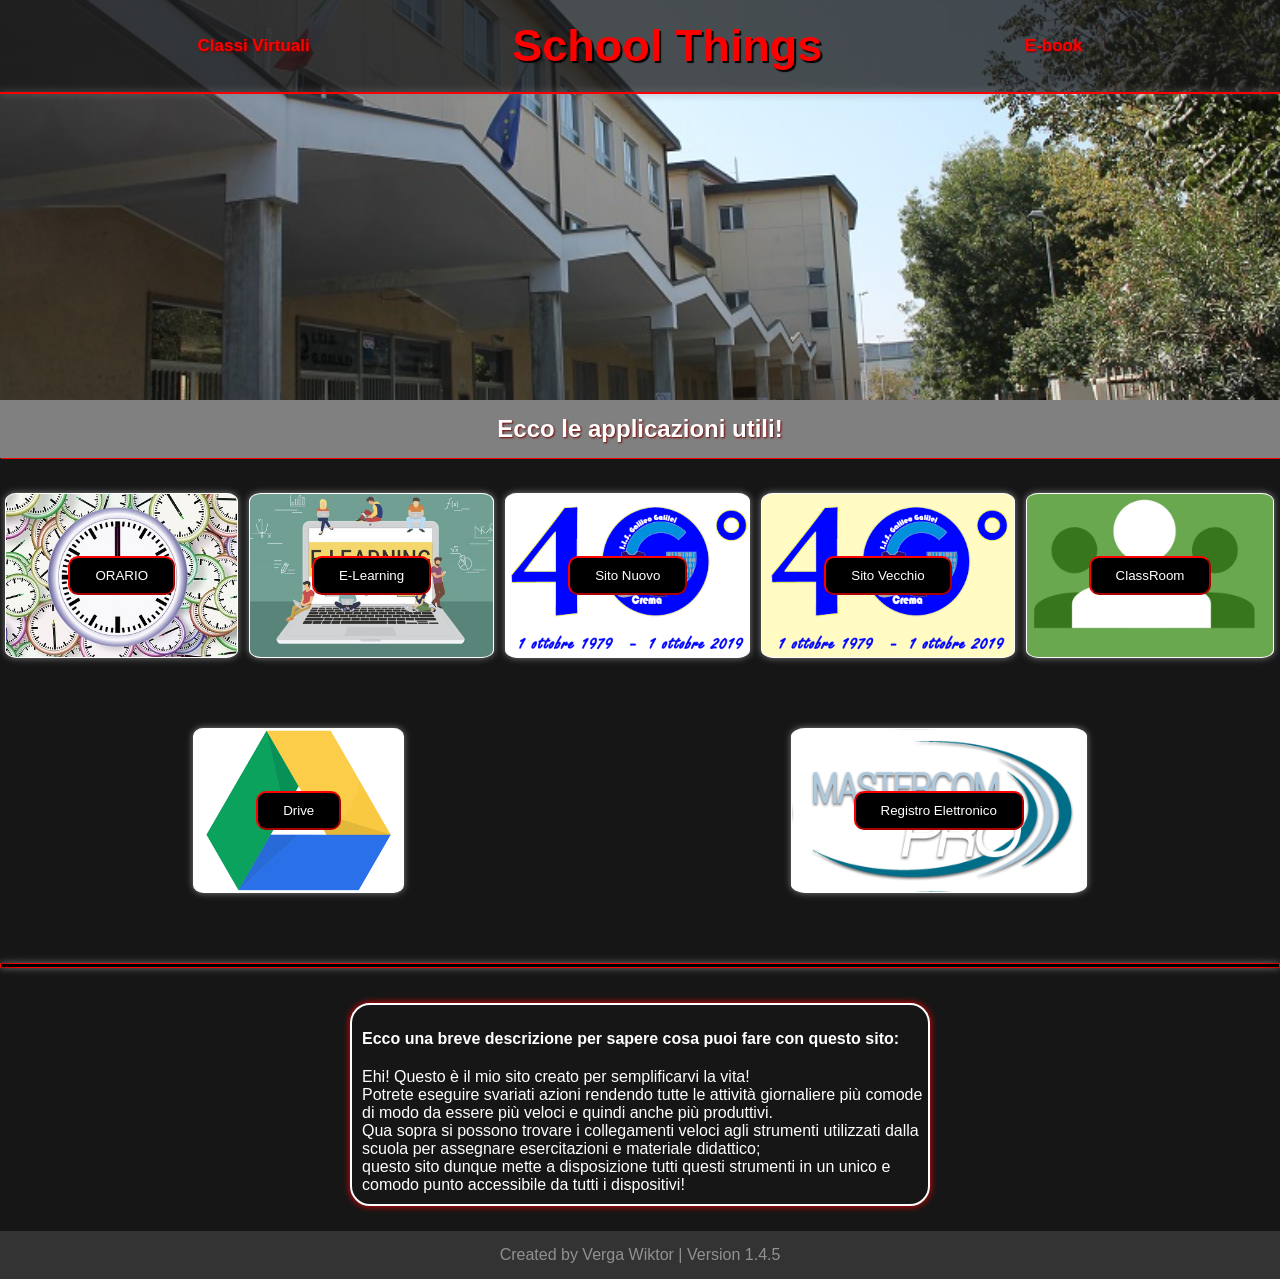
<file: index.html>
<!DOCTYPE html>
<html lang="en">
    <link href="Style.css" rel="stylesheet" type="text/css" />
    <head>
        <link rel="shortcut icon" type="image7x-icon" href="Logo.ico" />
        <meta charset="UTF-8">
        <meta name="viewport" content="width=device-width, initial-scale=1.0">

        <title>School Things</title>
    </head>
<body>
    <header>
        <nav>
            <h2><a class="navi" href="Pagine/ST_O.html">Classi Virtuali</a></h2>
            <h1><a href="index.html" class="titolo">School Things</a></h1>
            <h2><a class="navi" href="Pagine/Libri.html">E-book</a></h2>
        </nav>
        

        <!-- NAV x TELEFONO -->
        <nav class="navCell">
            
            <h2><a class="navi" href="Pagine/ST_O.html">Classi Virtuali</a></h2>
            <h1><a href="index.html" class="titolo">School Things</a></h1>
            <h2><a class="navi" href="Pagine/Libri.html">E-book</a></h2>
        </nav>
        <div class="divisione0"></div>
    </header>

    <section class="divisione">
        <h2>Ecco le applicazioni utili!</h2>
    </section>

    <section>
        <div id="ORAR"><a href="Pagine/ORARIO.html"><button>ORARIO</button></a></div>
        <div class="EL"><a href="https://elearning.galileicrema.it" target="_blank"><button>E-Learning</button></a></div>
        <div class="SN"><a href="http://www.galileicrema.it" target="_blank"><button>Sito Nuovo</button></a></div>
        <div class="SV"><a href="http://www.galileicrema.it:8080/intraitis/generale/main.asp" target="_blank"><button>Sito Vecchio</button></a></div>
        <div class="ClassRoom"><a href="https://classroom.google.com/" target="_blank"><button>ClassRoom</button></a></div>
        <div class="Drive"><a href="https://drive.google.com/drive/my-drive" target="_blank"><button>Drive</button></a></div>
        <div class="RE"><a href="https://galilei-cr-sito.registroelettronico.com/login/" target="_blank"><button>Registro Elettronico</button></a></div>
    </section>

    <div class="divisione2"></div>

    <section class="descrizione">
        <h4 class="descrizione">Ecco una breve descrizione per sapere cosa puoi fare con questo sito:</h4>
        <p class="descrizione">
            Ehi! Questo è il mio sito creato per semplificarvi la vita!<br/>
            Potrete eseguire svariati azioni rendendo tutte le attività giornaliere più comode di modo da essere più veloci e quindi anche più produttivi.<br/>
            Qua sopra si possono trovare i collegamenti veloci agli strumenti utilizzati dalla scuola per assegnare esercitazioni e materiale didattico;<br/>
            questo sito dunque mette a disposizione tutti questi strumenti in un unico e comodo punto accessibile da tutti i dispositivi!
        </p>
    </section>

<footer id="vers">
    <script src="Javascript/Versione.js">
    </script>
</footer>    
</body>

</html>
</file>
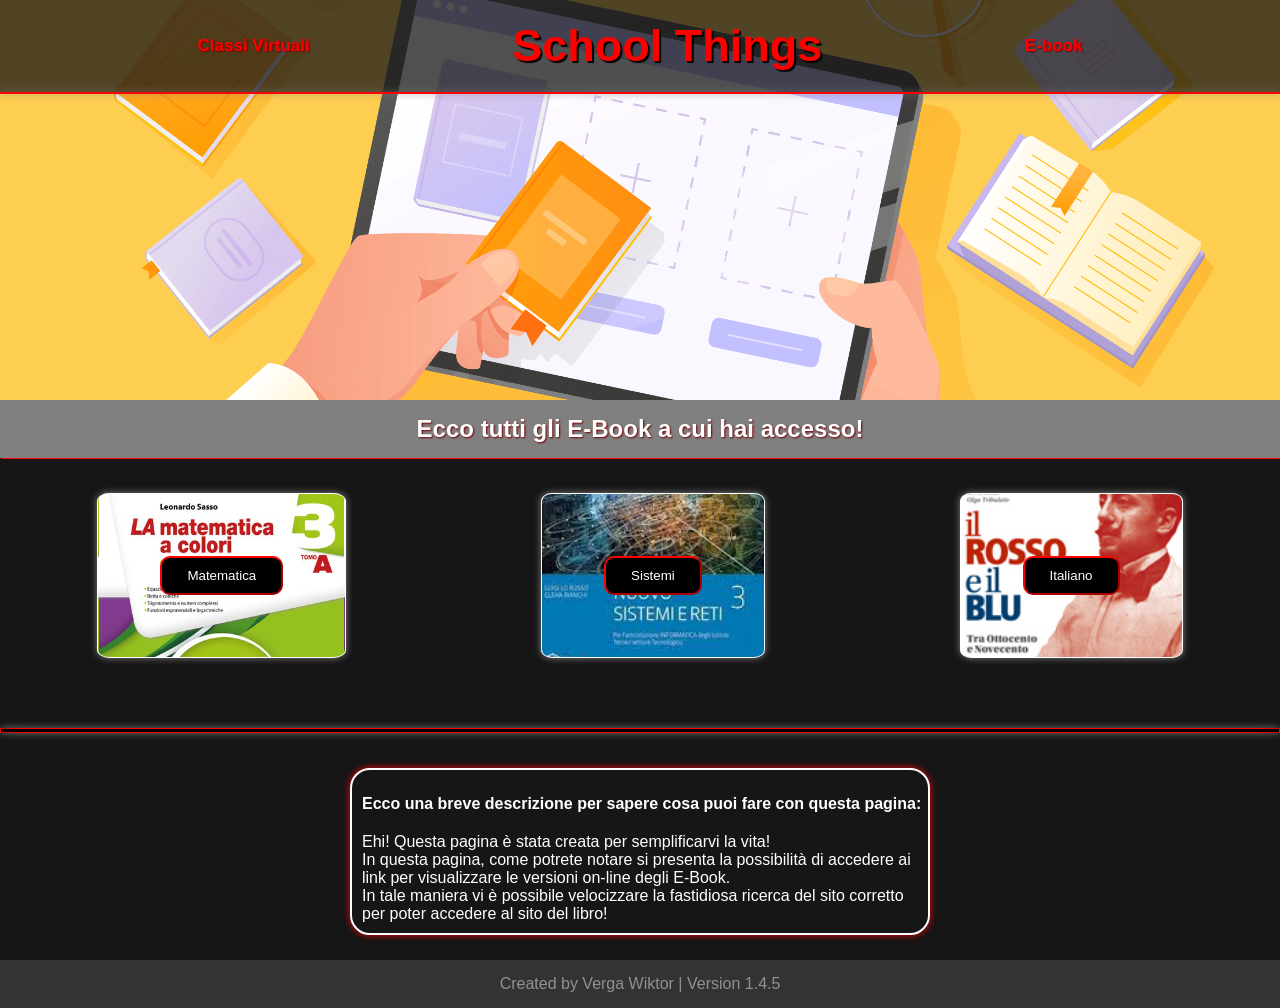
<file: Pagine/Libri.html>
<!DOCTYPE html>
<html lang="it">
<head>
    <link href="../Style.css" rel="stylesheet" type="text/css" />
    <link rel="shortcut icon" type="image7x-icon" href="../Logo.ico" />
    <meta charset="UTF-8">
    <meta http-equiv="X-UA-Compatible" content="IE=edge">
    <meta name="viewport" content="width=device-width, initial-scale=1.0">
    <title>Libri</title>
</head>
<body>
    <header class="LIB">
        <nav>
            <h2><a class="navi" href="ST_O.html">Classi Virtuali</a></h2>
            <h1><a href="../index.html" class="titolo">School Things</a></h1>
            <h2><a class="navi" href="Libri.html">E-book</a></h2>
        </nav>

        <!-- NAV x TELEFONO -->
        <nav class="navCell">
            <h1><a href="../index.html" class="titolo">School Things</a></h1>
            <h2><a class="navi" href="ST_O.html">Classi Virtuali</a></h2>
            <h2><a class="navi" href="Libri.html">E-book</a></h2>
        </nav>
        <div class="divisione0"></div>
    </header>

    <section class="divisione">
        <h2 class="divisione">Ecco tutti gli E-Book a cui hai accesso!</h2>
    </section>

    <section>
        <!-- Sezione di Matematica -->
        <div id="MATELIB"><button onclick="listaMate()">Matematica</button></div>

        <div id="MATELIB2">
            <a href="https://my.bsmart.it/#/books/2702?revision=4" target="_blank" ><button>Volume 4</button></a>
            <a href="https://my.bsmart.it/#/books/2735?revision=4" target="_blank" ><button>Volume 5</button></a>
        </div>

        <div class="SISLIB"><a href="https://my.bsmart.it/#/books/20178" target="_blank"><button>Sistemi</button></a></div>
        <!-- <div class="TECLIB"><a href="Sospeso.html"><button>Tecnologie</button></a></div> -->

        <!-- Sezione di Italiano -->
        <div id="ITALIB"><button onclick="listaIta()">Italiano</button></div>

        <div id="ITALIB2">
            <a href="https://young.hubscuola.it/viewer/4162890?page=1" target="_blank"><button>Volume A</button></a>
            <a href="https://young.hubscuola.it/viewer/4163761?page=1" target="_blank"><button>Volume B</button></a>
            <a href="https://my.bsmart.it/#/books/7500?revision=6" target="_blank"><button>Invalsi</button></a>
            
        </div>

        <script src="../Javascript/Libri.js">
        </script>
    </section>
    
    <!-- Sezione di Ripasso
    <section class="divisione">
        <h2 class="divisione">Libri di Ripasso</h2>
    </section>
    
    <section>
        <div class="FIS"><a href="https://young.hubscuola.it/viewer/3176637?page=1" target="_blank"><button>Fisica 2</button></a></div>
    </section> -->
    
    <div class="divisione2"></div>

    <section class="descrizione">
        <h4>Ecco una breve descrizione per sapere cosa puoi fare con questa pagina:</h4>
        <p>
            Ehi! Questa pagina è stata creata per semplificarvi la vita!<br/>
            In questa pagina, come potrete notare si presenta la possibilità di accedere ai link per
            visualizzare le versioni on-line degli E-Book.<br/>
            In tale maniera vi è possibile velocizzare la fastidiosa ricerca del sito corretto per poter accedere al sito del libro!
        </p>
    </section>

    <footer id="vers">
        <script src="../Javascript/Versione.js">
        </script>
    </footer>
</body>
</html>
</file>
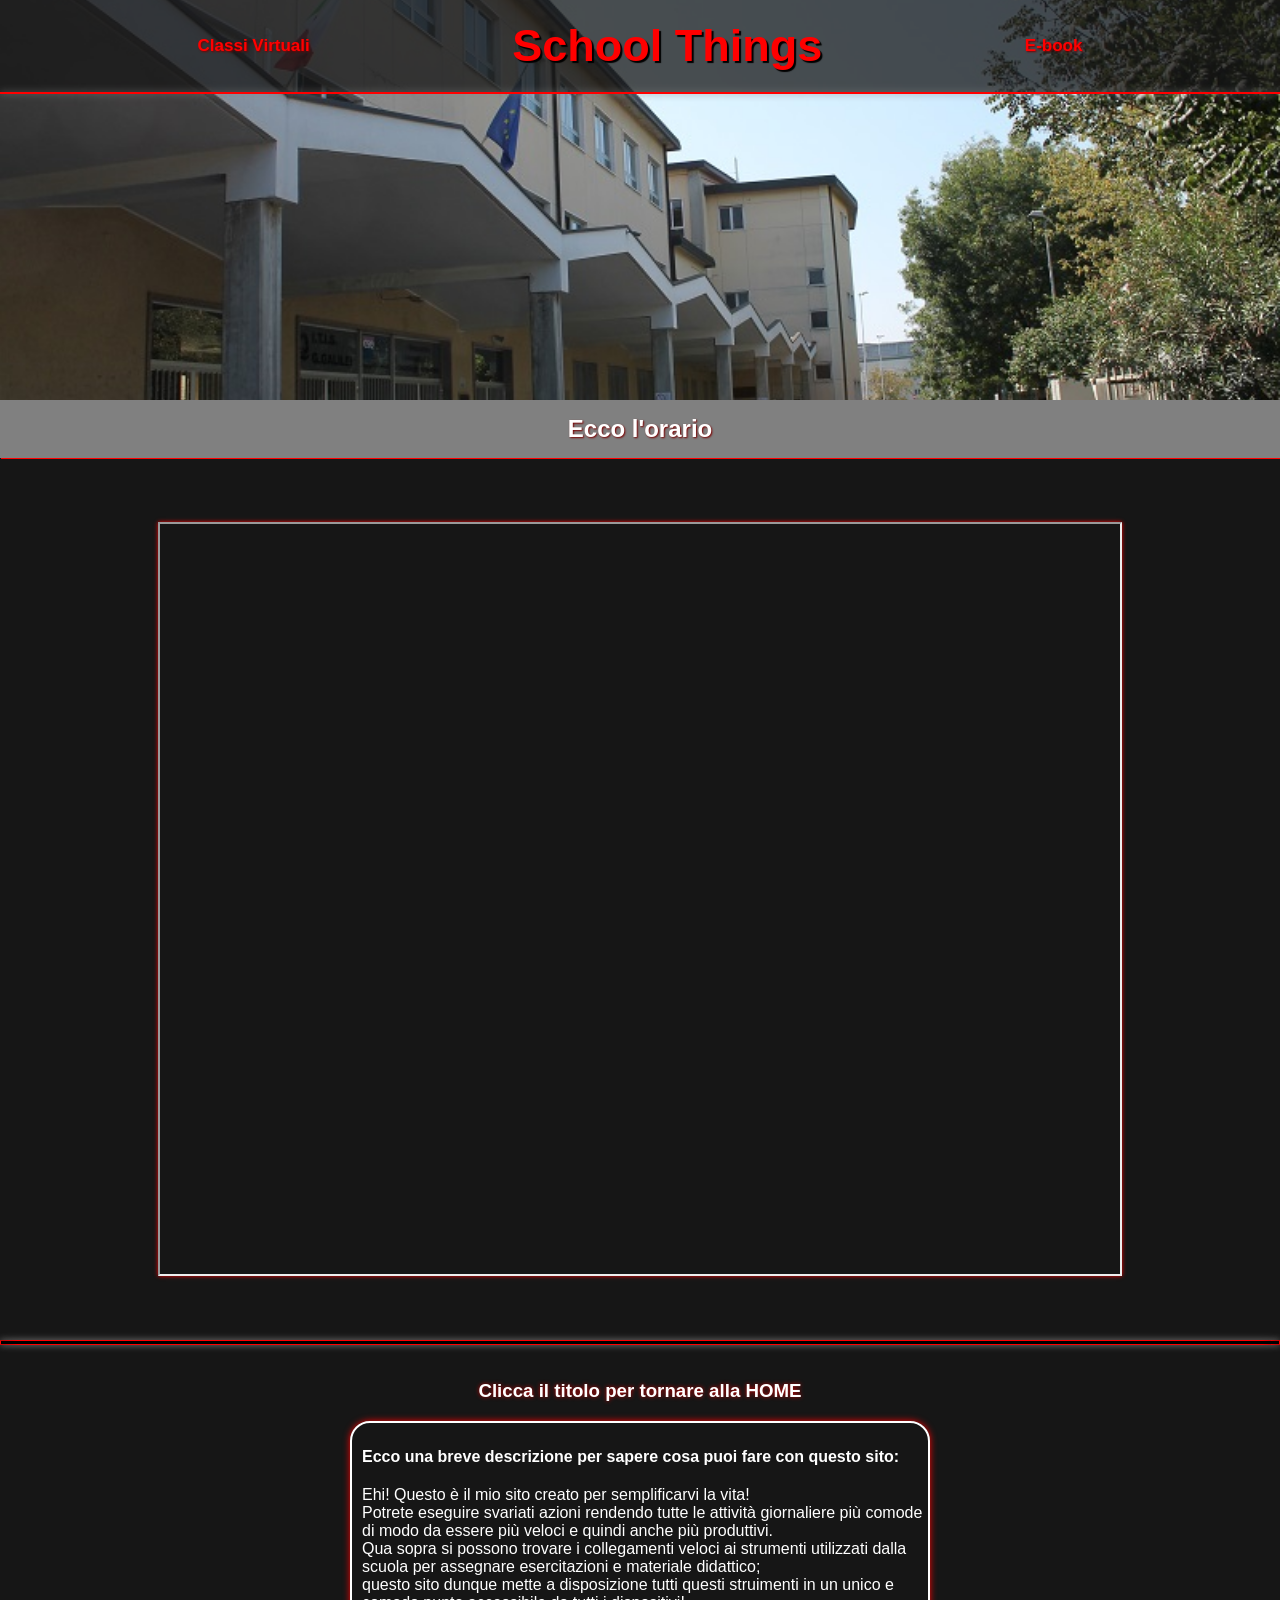
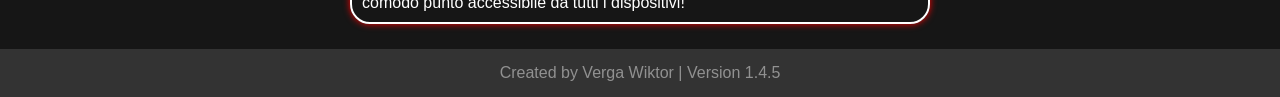
<file: Pagine/ORARIO.html>
<!DOCTYPE html>
<html lang="en">
    <link href="../Style.css" rel="stylesheet" type="text/css" />
    <head>
        <link rel="shortcut icon" type="image7x-icon" href="../Logo.ico" />
        <script src="../Javascript/Versione.js"></script>
        <meta charset="UTF-8">
        <meta name="viewport" content="width=device-width, initial-scale=1.0">
        <title>ORARIO</title>
        <script>
            window.onload = function myFunction() {
            var elmnt = document.getElementById("content");
            elmnt.scrollIntoView();
            }
        </script>
    </head>
<body>
    <header>
        <nav>
            <h2><a class="navi" href="ST_O.html">Classi Virtuali</a></h2>
            <h1><a href="../index.html" class="titolo">School Things</a></h1>
            <h2><a class="navi" href="Libri.html">E-book</a></h2>
        </nav>

        <!-- NAV x TELEFONO -->
        <nav class="navCell">
            <h1><a href="../index.html" class="titolo">School Things</a></h1>
            <h2><a class="navi" href="ST_O.html">Classi Virtuali</a></h2>
            <h2><a class="navi" href="Libri.html">E-book</a></h2>
        </nav>
        <div class="divisione0"></div>
    </header>

    <section class="divisione" id="content">
        <h2 class="divisione">Ecco l'orario</h2>
    </section>
    
    <picture class="Oraio">
        <iframe class="Orario" src="https://www.galileicrema.edu.it/extra/orario/2023/5IB.pdf" alt="Orario"></iframe>
    </picture>
    
    <div class="divisione2"></div>

    <h3>Clicca il titolo per tornare alla HOME</h3>

    <section class="descrizione">
        <h4 class="descrizione">Ecco una breve descrizione per sapere cosa puoi fare con questo sito:</h4>
        <p class="descrizione">
            Ehi! Questo è il mio sito creato per semplificarvi la vita!<br/>
            Potrete eseguire svariati azioni rendendo tutte le attività giornaliere più comode di modo da essere più veloci e quindi anche più produttivi.<br/>
            Qua sopra si possono trovare i collegamenti veloci ai strumenti utilizzati dalla scuola per assegnare esercitazioni e materiale didattico;<br/>
            questo sito dunque mette a disposizione tutti questi struimenti in un unico e comodo punto accessibile da tutti i dispositivi!
        </p>
    </section>

    <footer id="vers">
        <script src="../Javascript/Versione.js">
        </script>
    </footer>
</body>
</html>
</file>
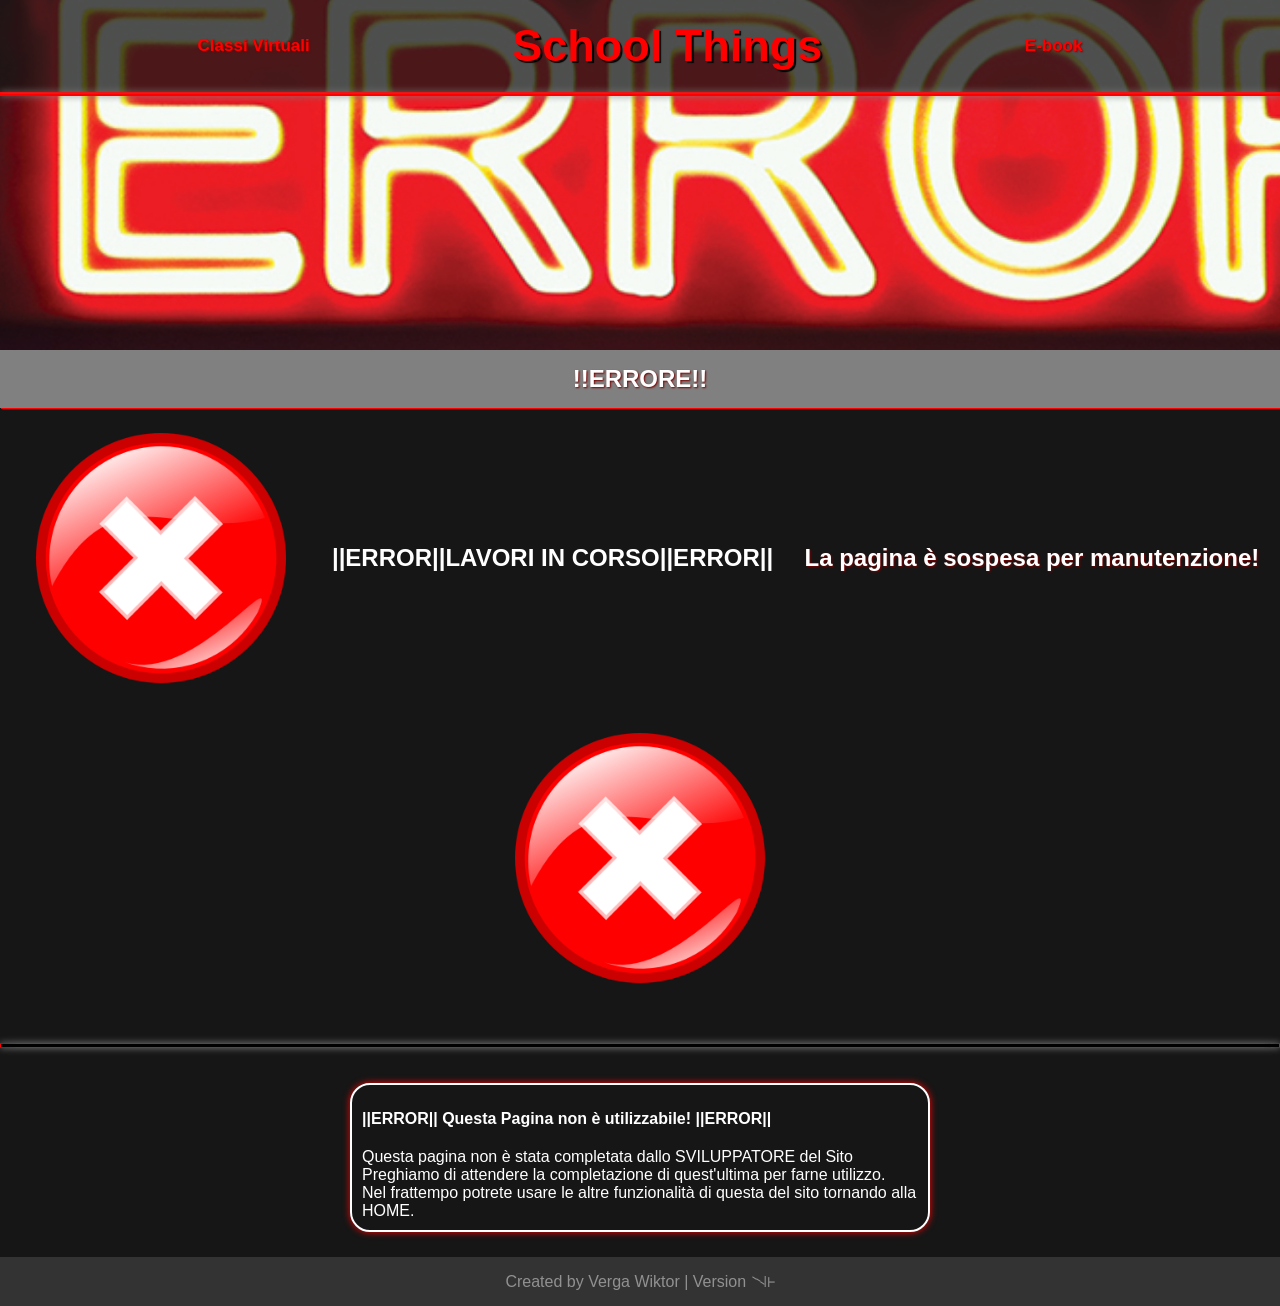
<file: Pagine/Sospeso.html>
<!DOCTYPE html>
<html lang="en">
    <link href="../Style.css" rel="stylesheet" type="text/css" />
    <head>
        <link rel="shortcut icon" type="image7x-icon" href="../Logo.ico" />
        <meta charset="UTF-8">
        <meta name="viewport" content="width=device-width, initial-scale=1.0">
        <title>ERROR</title>
        <script>
            window.onload = function(){
                alert('Errore!');
            }
        </script>
    </head>
<body>
    <header class="err">
        <nav>
            <h2><a class="navi" href="ST_O.html">Classi Virtuali</a></h2>
            <h1><a href="../index.html" class="titolo">School Things</a></h1>
            <h2><a class="navi" href="Libri.html">E-book</a></h2>
        </nav>
        <div class="divisione0"></div>

        <!-- NAV x TELEFONO -->
        <nav class="navCell">
            <h1><a href="../index.html" class="titolo">School Things</a></h1>
            <h2><a class="navi" href="ST_O.html">Classi Virtuali</a></h2>
            <h2><a class="navi" href="Libri.html">E-book</a></h2>
        </nav>
        <div class="divisione0"></div>
    </header>

    <section class="divisione">
        <h2>!!ERRORE!!</h2>
    </section>

    <section>
        <img src="../Immagini/error Button.png" alt="error" class="err_img">
        <h1 class="err"><strong>||ERROR||</strong> LAVORI IN CORSO <strong>||ERROR||</strong></h1>
        <h2 class="err">La pagina è sospesa per manutenzione!</h2>
        <img src="../Immagini/error Button.png" alt="error" class="err_img">
    </section>

    <div class="divisione2"></div>

    <section class="descrizione">
        <h4>||ERROR|| Questa Pagina non è utilizzabile! ||ERROR||</h4>
        <p>
            Questa pagina non è stata completata dallo SVILUPPATORE del Sito
            Preghiamo di attendere la completazione di quest'ultima per farne utilizzo.<br>
            Nel frattempo potrete usare le altre funzionalità di questa del sito tornando alla HOME.
        </p>
    </section>

<footer>
    Created by Verga Wiktor | Version ˥˦˧˨˫
</footer>
</body>

</html>
</file>
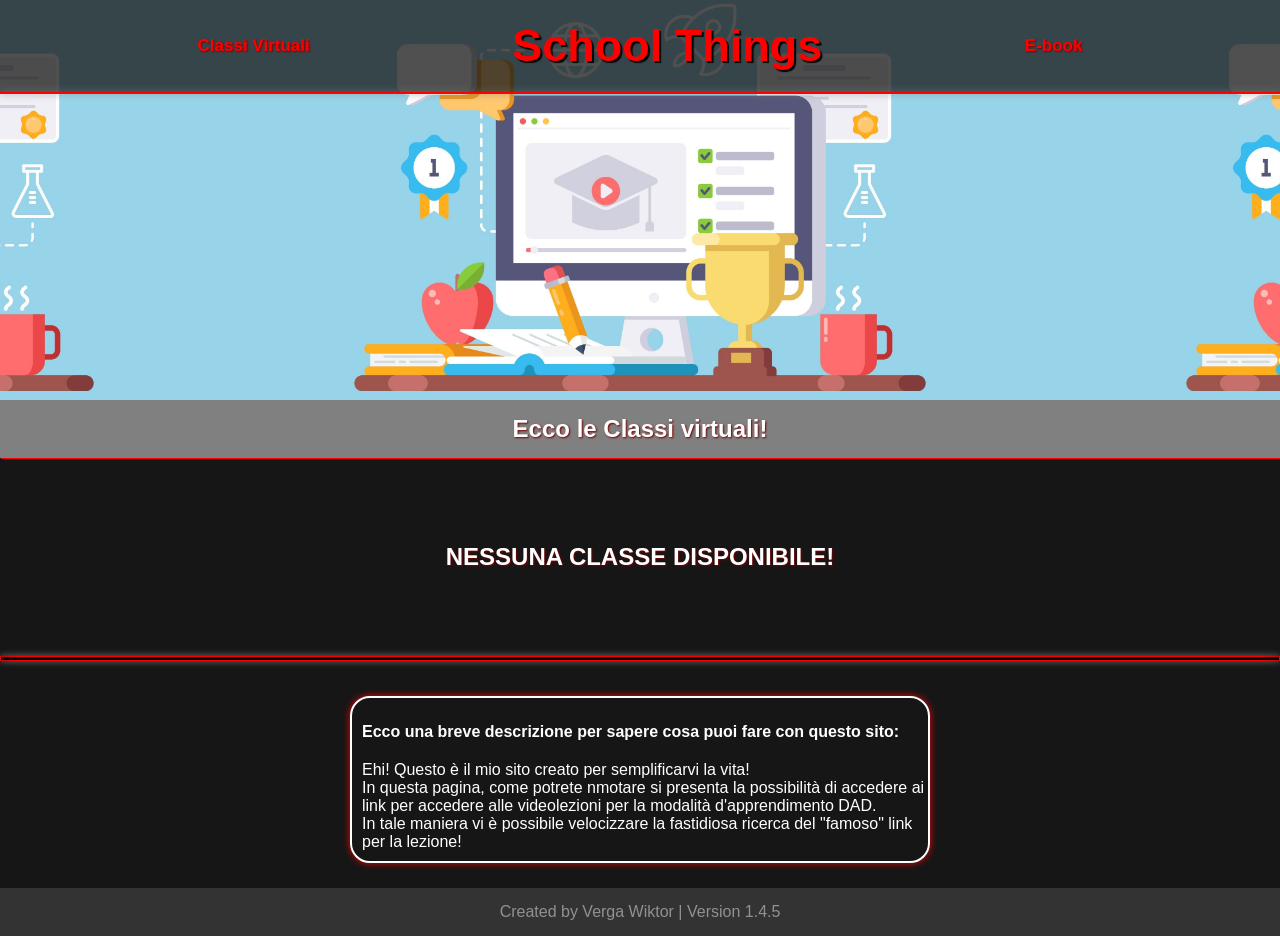
<file: Pagine/ST_O.html>
<!DOCTYPE html>
<html lang="en">
    <link href="../Style.css" rel="stylesheet" type="text/css" />
    <head>
        <link rel="shortcut icon" type="image7x-icon" href="../Logo.ico" />
        <script src="../Javascript/Versione.js"></script>
        <meta charset="UTF-8">
        <meta name="viewport" content="width=device-width, initial-scale=1.0">
        <title>Classi Virtuali</title>

        <script>
            function codMate(){
                var copyText = document.getElementById("inMate");

                copyText.select();
                copyText.setSelectionRange(0, 99999);
                document.execCommand("copy");
            }
            function codRel(){
                var copyText = document.getElementById("inRel");

                copyText.select();
                copyText.setSelectionRange(0, 99999);
                document.execCommand("copy");
            }
            function codInfo(){
                var copyText = document.getElementById("inInfo");

                copyText.select();
                copyText.setSelectionRange(0, 99999);
                document.execCommand("copy");
            }
        </script>
    </head>
<body>
    <header class="CV">
        <nav>
            <h2><a class="navi" href="ST_O.html">Classi Virtuali</a></h2>
            <h1><a href="../index.html" class="titolo">School Things</a></h1>
            <h2><a class="navi" href="Libri.html">E-book</a></h2>
        </nav>

        <!-- NAV x TELEFONO -->
        <nav class="navCell">
            <h1><a href="../index.html" class="titolo">School Things</a></h1>
            <h2><a class="navi" href="ST_O.html">Classi Virtuali</a></h2>
            <h2><a class="navi" href="Libri.html">E-book</a></h2>
        </nav>
        <div class="divisione0"></div>
    </header>

    <section class="divisione">
        <h2 class="divisione">Ecco le Classi virtuali!</h2>
    </section>

    <section>
        <h2 class="ERRORE">NESSUNA CLASSE DISPONIBILE!</h2>
        <!-- <div class="TEL"><a href="https://meet.google.com/lookup/b7db5lgz4f" target="_blank"><button>Telecomunicazioni</button></a></div>
        <div class="ITA"><a href="https://meet.google.com/lookup/fb6rf2zqpm" target="_blank"><button>Storia / Italiano</button></a></div>
        <div class="SIS"><a href="https://meet.google.com/_meet/whoops?sc=256&alias=fz5ajtocxb&authuser=0" target="_blank"><button>Sistemi</button></a></div>
        <div class="MOT"><a href="https://meet.google.com/_meet/whoops?sc=256&alias=hgtkcif5lx&authuser=0" target="_blank"><button>Motoria</button></a></div>
        <div class="ING"><a href="https://meet.google.com/lookup/g5mwtevk3w" target="_blank"><button>Inglese</button></a></div>
        <div class="TEC"><a href="https://meet.google.com/ico-pfay-zvo" target="_blank"><button>Tecnologie</button></a></div>
        <div class="MATE"><a href="https://meet.google.com/" target="_blank" ><button onclick="codMate()">Matematica</button></a><input type="text" value="Galileicrema-3ib" id="inMate"></div>
        <div class="REL"><a href="https://meet.google.com/" target="_blank"><button onclick="codRel()">Religione</button></a><input type="text" value="irc3ib" id="inRel"></div>
        <div class="INF"><a href="https://meet.google.com/" target="_blank"><button onclick="codInfo()">Informatica</button></a><input type="text" value="info_3ib" id="inInfo"></div> -->
    </section>
    
    <section class="Nascondi">
        
    </section>

    <div class="divisione2"></div>

    <section class="descrizione">
        <h4>Ecco una breve descrizione per sapere cosa puoi fare con questo sito:</h4>
        <p>
            Ehi! Questo è il mio sito creato per semplificarvi la vita!<br/>
            In questa pagina, come potrete nmotare si presenta la possibilità di accedere ai link per
            accedere alle videolezioni per la modalità d'apprendimento DAD.<br/>
            In tale maniera vi è possibile velocizzare la fastidiosa ricerca del "famoso" link per la lezione!
        </p>
    </section>
    
<footer id="vers">
    <script src="../Javascript/Versione.js">
    </script>
</footer>    
</body>

</html>
</file>
<file: Style.css>
/* CORPO CENTRALE */

body{
    background-color: rgb(22, 22, 22);
    color: white;
    margin: 0;
    padding: none;
    font-family: Arial, Helvetica, 'Segoe UI', Tahoma, Geneva, Verdana, sans-serif;
}
.titolo{
    color: red;
    font-family: Arial, Helvetica, 'Segoe UI', Tahoma, Geneva, Verdana, sans-serif;
    text-shadow: black 2px 2px 1px;
    font-size: 45px;
    text-decoration: none;
    width: fit-content;
    border-radius: 50px;
    padding: 5px;
}
.titolo_CV{
    color: red;
    text-shadow: black 1px 2px 0px;
    font-size: xx-large;
}
header{
    background: black;
    background-image: url(Immagini/home.jpg);
    background-size: 100%;
    background-position: center;
    height: 400px;
}
header.CV{
    background: black;
    background-image: url(Immagini/CV.jpg);
    background-size: 45%;
    background-position: center;
    height: 400px;
}
header.LIB{
    background: black;
    background-image: url(Immagini/HD.png);
    background-size: 120%;
    background-position: center;
    height: 400px;
}
header.Orario{
    background: black;
    background-image: url(Immagini/home.jpg);
    background-size: 100%;
    background-position: center;
    text-align: center;
    font-family: Arial, Helvetica, 'Segoe UI', Tahoma, Geneva, Verdana, sans-serif;
    height: 300px;
}
header.err{
    background: black;
    background-image: url(Immagini/errore.jpg);
    background-size: 2000px;
    background-position: center;
    text-align: center;
    font-family: Arial, Helvetica, 'Segoe UI', Tahoma, Geneva, Verdana, sans-serif;
    height: 350px;
}
.loginLogo{
    width: 125px;
    height: 75px;
}
.navi{
    margin: auto;
    color: red;
    font-size: 17px;
    text-decoration: none;
    border-radius: 5px;
    padding: 6px;
    position: relative;
}
.navi::after{
    content: '';
    position: absolute;
    left: 0;
    bottom: 0;
    width: 100%;
    height: 2px;
    background: currentColor;
    transform: scaleX(0);
    transition: transform ease-out 350ms;
}
.navi:hover::after{
    transform: scaleX(0.8);
}
nav{
    display: flex;
    width: 100%;
    flex-wrap: wrap;
    background-color: rgba(22, 22, 22, 0.75);
}
nav.navCell{
    display: none;
    flex-wrap: wrap;
    margin: auto;
    background-color: rgba(22, 22, 22, 0.75);

}
/* BOTTONI */

button.BK{
    margin-right: 10px;
    display: inline;
    background-color: rgb(58, 0, 58);
}
button.BK:hover{
    display: inline;
    background-color: rgb(0, 0, 0);
    color: rgb(255, 255, 255);
    border-color: rgb(255, 255, 255);
}
button{
    padding: 10px 25px;
    background-color: black;
    margin: 2px;
    color: white;
    border-color: red;
    border-radius: 10px;
    transition: 0.5s;
}
.RG{
    display: flex;
    margin: 10px, 50px;
    margin: auto;
    transition: 0.8s;
}
button:hover{
    background-color: white;
    color: black;
    border-color: black;
}

/* SEZIONI */

section.divisione{
    background-color: gray;
    font-family: Arial, Helvetica, 'Segoe UI', Tahoma, Geneva, Verdana, sans-serif;
    box-shadow: red 1px 1px;
    text-align: center;
    padding: 5px;
}
input{
    text-align: center;
    background: black;
    color: white;
    border: solid red 2px;
    display: flex;
    margin: auto;
    padding: 2px;
    width: 100px;
}
section{
    display: flex;
    flex-wrap: wrap;
    margin: auto;
}
iframe.Orario{
    margin: auto;
    display: flex;
    margin-top: 5%;
    margin-bottom: 5%;
    height: 750px;
    width: 75%;
    box-shadow: red 0px 0px 4px;
}
div{
    background: red;
    margin: auto;
    margin-top: 35px;
    margin-bottom: 35px;
    padding: 60px;
    border-radius: 5%;
    box-shadow: gray 0px 0px 7px;
    border: 1px solid white;
    transition: 0.5s;
}
div.divisione2{
    background-color: black;
    height: 1px;
    padding: 1px;
    border: 1px solid red
}
div.divisione0{
    background-color: black;
    height: 0.1px;
    padding: 0px;
    margin: 0px;
    border: 1px solid rgb(255, 0, 0);
    box-shadow: white, 10px, 5px;
}
div.divisione0_cell{
    background-color: black;
    height: 0.1px;
    padding: 0px;
    margin: 0px;
    border: 1px solid rgb(255, 0, 0);
    box-shadow: white, 10px, 5px;
}

section.descrizione{
    padding: 5px 0 10px 0;
    border: 2px solid white;
    align-content: center;
    border-radius: 20px;
    margin: auto;
    box-shadow: red 0px 0px 7px;
    width: 45%;
}
section.ScritteOrario{
    padding: 10px;
    margin-left: 40%;
    text-shadow: rgb(197, 1, 1) 0px 0px 10px;
}
#MAT{
    display: flex;
    border-radius: 5%;
}
#orar{
    display: none;
    border-radius: 25px;
}

/* IMMAGINI */

.SIS{
    background-image: url(Immagini/STA.jpg);
    background-size: 250px;
    background-position: center;
}
.SISLIB{
    background-image: url(Immagini/sislib.jpg);
    background-size: 235px;;
    background-position: right;
    background-color: white;
}
.FIS{
    background-image: url(Immagini/FIS.jpg);
    background-size: 100%;
    background-position: center;
}
.ITA{
    display: flex;
    background-image: url(Immagini/ITA.jpg);
    background-size: 250px;
    background-position: center;
}
#ITALIB{
    display: flex;
    background-image: url(Immagini/italib.jpg);
    background-size: 250px;
    background-position: center;
}
#ITALIB2{
    display: none;
    border-radius: 20px;
    background-image: url(Immagini/italib.jpg);
    background-size: 500px;
    background-position: right;
}

#MATELIB{
    display: flex;
    background-image: url(Immagini/matelib.jpg);
    background-size: 245px;
    background-position: top;
}
#MATELIB2{
    display: none;
    border-radius: 20px;
    background-image: url(Immagini/matelib.jpg);
    background-size: 450px;
    background-position: top;
}

.TEL{
    background-image: url(Immagini/Telecomunicazioni.png);
    background-size: 350px;
    background-position: center;
    background-color: white;
}
/*
.BIO{
    background-image: url(Immagini/Biologia.jpg);
    background-size: 350px;
    background-position: center;
}
*/
.INF{
    background-image: url(Immagini/Informatica.jpeg);
    background-size: 180%;
    background-position: right;
}
.ING{
    background-image: url(Immagini/ING.jpg);
    background-size: 250px;
    background-position: center;
}
.TEC{
    background-image: url(Immagini/Tecn.jpg);
    background-size: 425px;
    background-position: center;
}
.TECLIB{
    background-image: url(Immagini/Tecnlib.jpg);
    background-size: 235px;
    background-position: center;
}
.ClassRoom{
    background-image: url(Immagini/Classroom.jpg);
    background-size: 155%;
    background-position: center;
}
.NET{
    background-image: url(Immagini/NET.jpg);
    background-size: 107%;
    background-position: left;
}
.Drive{
    background-image: url(Immagini/Drive.png);
    background-size: 650px;
    background-position: center;
}
.HOME{
    background-image: url(Immagini/home_logo.png);
    background-size: 175px;
    background-position: center;
}
.Docs{
    background-image: url(Immagini/GoogleDocs.png);
    background-size: 277px;
    background-position: center;
}
#ORAR{
    background-image: url(Immagini/OR.jpg);
    background-size: 277px;
    background-position: center;
}
#orar{
    background-image: url(Immagini/OR.jpg);
    background-size: 277px;
    background-position: center;
}
.EL{
    background-image: url(Immagini/EL.jpg);
    background-size: 277px;
    background-position: center;
}
.REL{
    background-image: url(Immagini/REL.jpg);
    background-size: 160%;
    background-position: center;
}
.SN{
    background-image: url(Immagini/Galilei40.png);
    background-color: white;
    background-size: 270px;
    background-position: center;
}
.SV{
    background-image: url(Immagini/Galilei40.png);
    background-color: rgb(255, 251, 195);
    background-size: 270px;
    background-position: center;
}
.RE{
    background-image: url(Immagini/mastercom_logo.png);
    background-color: white;
    background-size: 280px;
    background-position: center;
}
.MOT{
    background-image: url(Immagini/Motoria.jpg);
    background-size: 400px;
    background-position: bottom;
    background-repeat: no-repeat;
}
.MATE{
    background-image: url(Immagini/MATE.png);
    background-size: 300px;
    background-position: center;
}
.err_img{
    height: 250px;
    padding: 25px;
    display: flex;
    flex-wrap: wrap;
    margin: auto;
}
#MAT{
    background-image: url(Immagini/MATE.png);
    background-size: 135%;
    background-position: top;
}
#Mat{
    background-image: url(Immagini/MATE.png);
    background-size: 100%;
    background-position: top;
    display: none;
}


/* SCRITTE */

h1.err{
    display: flex;
    margin: auto;
    text-align: center;
    font-family: Arial, Helvetica, 'Segoe UI', Tahoma, Geneva, Verdana, sans-serif;
}
h1{
    text-align: center;
}
h3{
    text-align: center;
    text-shadow: rgb(197, 1, 1) 0px 0px 4px;
}
h2.err{
    text-align: center;
    padding: 10px;
    text-shadow: black 0 5px;
    text-shadow: rgb(121, 0, 0) 1px 1px 2px;
}
h2{
    display: flex;
    margin: auto;
    padding: 10px;
    text-shadow: black 0 5px;
    text-shadow: rgb(121, 0, 0) 1px 1px 2px;
}
.ERRORE{
    font-size: 100;
    padding: 50px;
    margin-top: 35px;
}
h4{
    margin: 20px 0 0 10px;
}
p{
    margin: 20px 0 0 10px;
}

/* FOOTER */

footer{
    background-color: rgb(51, 51, 51);
    color: rgb(145, 145, 145);
    padding: 15px;
    text-align: center;
    margin-top: 25px;
}
footer:hover{
    cursor: help;
}

/* MEDIA QUERRY */

/* Inizio SEZIONE header */
@media screen and (max-width: 715px) {
    header {
      height: 250px;
    }
    header.err{
        height: 250px;
        background-size: 700px;
    }
    header.CV{
        height: 250px;
    }
    header.LIB{
        height: 250px;
    }
}
@media screen and (max-width: 400px) {
    header {
      height: 200px;
      background-size: 120%;
    }
    header.err {
        height: 200px;
        background-size: 500px;
    }
    header.CV{
        height: 200px;
        background-size: 120%;
    }
    header.LIB{
        height: 200px;
        background-size: 120%;
    }
    iframe.Orario {
        height: 200px;
    }
}
@media screen and (max-width: 350px) {
    header {
        height: 200px;
    }
}
@media screen and (max-width: 300px) {
    header {
        height: 150px;
    }
}
/* Fine SEZIONE header */


/* Inizio SEZIONE header.CV */
@media screen and (max-width: 1600px) {
    header.CV{
        background-size: 55%;
    }
}
@media screen and (max-width: 1400px) {
    header.CV{
        background-size: 60%;
    }
}
@media screen and (max-width: 1300px) {
    header.CV{
        background-size: 65%;
    }
}
@media screen and (max-width: 1150px) {
    header.CV{
        background-size: 70%;
    }
}
@media screen and (max-width: 1130px) {
    header.CV{
        background-size: 80%;
    }
}
@media screen and (max-width: 950px) {
    header.CV{
        background-size: 87%;
    }
}
@media screen and (max-width: 880px) {
    header.CV{
        background-size: 100%;
    }
}
@media screen and (max-width: 530px) {
    header.CV{
        background-size: 125%;
    }
}
@media screen and (max-width: 430px) {
    header.CV{
        background-size: 135%;
    }
}
/* Fine SEZIONE header.CV */


/* Inizio SEZIONE header.LIB */
@media screen and (max-width: 820px) {
    header.LIB{
        background-size: 170%;
    }
    
}
@media screen and (max-width: 525px) {
    header.LIB{
        background-size: 150%;
    } 
}
@media screen and (max-width: 415px) {
    header.LIB{
        background-size: 170%;
    }
    
}
/* Fine SEZIONE header.LIB */


/* Inizio SEZIONE Orario */
@media screen and (max-width: 850px) {
    iframe.Orario {
        height: 350px;
    }
}
@media screen and (max-width: 350px) {
    iframe.Orario {
        height: 200px;
    }
}
@media screen and (max-width: 300px) {
    iframe.Orario {
        height: 200px;
    }
}
/* Fine SEZIONE Orario */


/* Inizio SEZIONE nav */
@media screen and (max-width: 600px) {
    nav{
        display: none;
    }
    nav.navCell{
        display: block;
    }
    
}
/* Fine SEZIONE nav */
</file>
